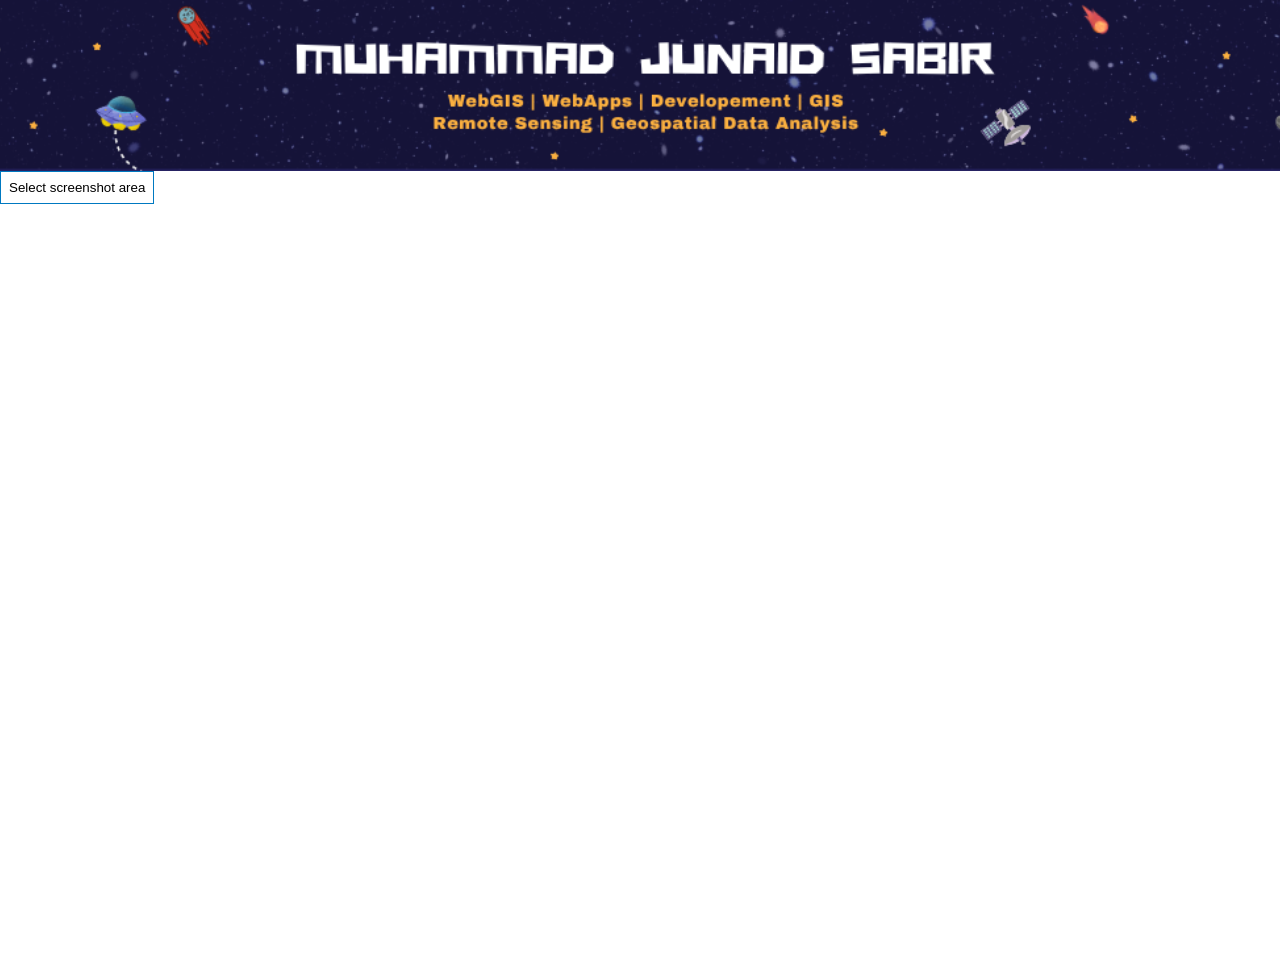
<file: index.html>
<!doctype html>

<html lang="en">

 <head>

  <meta charset="utf-8" />
  <meta name="viewport" content="width=device-width, initial-scale=1" />

  <title>LayerList Widget with Custom Actions (AMD)</title>

  <link rel="stylesheet" href="./style.css">

  <!-- FAVICON LINK -->
  <link rel="icon" type="image/png" href="./favicon_io/favicon.ico"/>

  <link rel="stylesheet" href="https://js.arcgis.com/4.33/esri/themes/light/main.css" />

  
  <link rel="stylesheet" href="https://js.arcgis.com/calcite-components/2.5.1/calcite.css" />
    
  <!-- ArcGIS JS -->
    
  <script type="module" src="https://js.arcgis.com/calcite-components/2.5.1/calcite.esm.js"></script>
    
  <!-- jQuery -->
  <script src="https://code.jquery.com/jquery-3.7.1.min.js"></script>
  <!-- jQuery first, then Popper.js, then Bootstrap JS -->
  <script src="https://cdn.jsdelivr.net/npm/popper.js@1.12.9/dist/umd/popper.min.js" integrity="sha384-ApNbgh9B+Y1QKtv3Rn7W3mgPxhU9K/ScQsAP7hUibX39j7fakFPskvXusvfa0b4Q" crossorigin="anonymous"></script>

 </head>

 <body>
  <div id="app-container">
    <!-- Header Image -->
    <div id="header">
        <img src="./img/IRSA_header.png" alt="Header Image" id="imgofheader">
    </div>

    <div id="viewDiv" class="esri-widget">
       <button
          id="screenshotBtn"
          class="action-button esri-widget"
          aria-label="Select screenshot area"
          title="Select screenshot area">
          Select screenshot area
        </button>
    </div>
  </div>
    <!-- The screenshot image and download button will be added here -->
  <div id="screenshotDiv" class="hide">

      <img class="js-screenshot-image" id="imgOfSS" alt="Screenshot preview" title="Screenshot preview" />

      <div>
        <label>Set a text to be displayed on the image: </label
        ><input type="text" placeholder="Image text" id="textInput" autofocus />
      </div>

      <button
        id="downloadBtn"
        class="action-button"
        aria-label="Download image"
        title="Download image">
        Download image
      </button>

      <button
        id="closeBtn"
        class="action-button"
        aria-label="Back to webscene"
        title="Back to webscene">
        Back to webscene
      </button>

  </div>

   <!--~~~~~~~~~~~~~~~~~~~~~~~~~~~~~~~~~~~~~~~~~~~~~~~~~~-->
  <div id="maskDiv" class="hide screenshotCursor"></div>

  <div id="logoDiv" class="esri-widget">
      <img src="./img/DP-for-webgis.png" id="logoimg" title="Junaid Sabir WebGIS Developer" alt="Junaid Sabir WebGIS Developer" />
  </div>

  <!-- 1. Load the ArcGIS SDK base script to enable the 'require' AMD function -->
  <script src="https://js.arcgis.com/4.33/"></script>
  
  <!-- 2. Link to the application's JavaScript file. Note: No 'type="module"' is needed for AMD. -->
  <script src="./main.js"></script>




 </body>
</html>
</file>
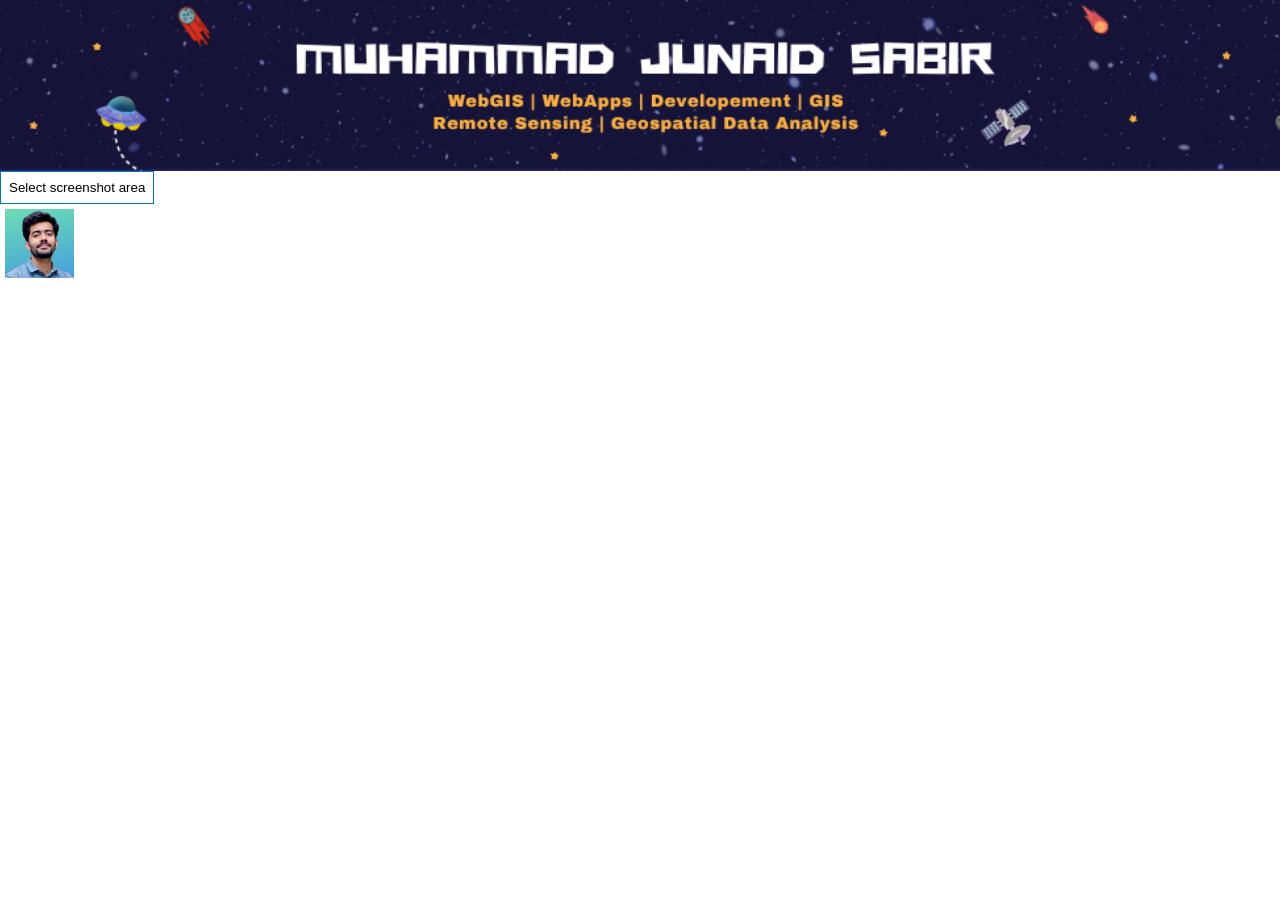
<file: Print-and-Screenshot-Widgets.html>
<!doctype html>

<html lang="en">

 <head>

  <meta charset="utf-8" />
  <meta name="viewport" content="width=device-width, initial-scale=1" />

  <title>LayerList Widget with Custom Actions (AMD)</title>

  <link rel="stylesheet" href="./style.css">

  <!-- FAVICON LINK -->
  <link rel="icon" type="image/png" href="./favicon_io/favicon.ico"/>

  <link rel="stylesheet" href="https://js.arcgis.com/4.33/esri/themes/light/main.css" />

  
  <link rel="stylesheet" href="https://js.arcgis.com/calcite-components/2.5.1/calcite.css" />
    
  <!-- ArcGIS JS -->
    
  <script type="module" src="https://js.arcgis.com/calcite-components/2.5.1/calcite.esm.js"></script>
    
  <!-- jQuery -->
  <script src="https://code.jquery.com/jquery-3.7.1.min.js"></script>
  <!-- jQuery first, then Popper.js, then Bootstrap JS -->
  <script src="https://cdn.jsdelivr.net/npm/popper.js@1.12.9/dist/umd/popper.min.js" integrity="sha384-ApNbgh9B+Y1QKtv3Rn7W3mgPxhU9K/ScQsAP7hUibX39j7fakFPskvXusvfa0b4Q" crossorigin="anonymous"></script>

 </head>

 <body>
  
  <!-- Header Image -->
  <div id="header">
      <img src="./img/IRSA_header.png" alt="Header Image" id="imgofheader">
  </div>

  <div id="viewDiv" class="esri-widget">
     <button
        id="screenshotBtn"
        class="action-button esri-widget"
        aria-label="Select screenshot area"
        title="Select screenshot area">
        Select screenshot area
      </button>
  </div>
    <!-- The screenshot image and download button will be added here -->
  <div id="screenshotDiv" class="hide">

      <img class="js-screenshot-image" id="imgOfSS" alt="Screenshot preview" title="Screenshot preview" />

      <div>
        <label>Set a text to be displayed on the image: </label
        ><input type="text" placeholder="Image text" id="textInput" autofocus />
      </div>

      <button
        id="downloadBtn"
        class="action-button"
        aria-label="Download image"
        title="Download image">
        Download image
      </button>

      <button
        id="closeBtn"
        class="action-button"
        aria-label="Back to webscene"
        title="Back to webscene">
        Back to webscene
      </button>

  </div>

   <!--~~~~~~~~~~~~~~~~~~~~~~~~~~~~~~~~~~~~~~~~~~~~~~~~~~-->
  <div id="maskDiv" class="hide screenshotCursor"></div>

  <div id="logoDiv" class="esri-widget">
      <img src="./img/DP-for-webgis.png" id="logoimg" title="Junaid Sabir WebGIS Developer" alt="Junaid Sabir WebGIS Developer" />
  </div>

  <!-- 1. Load the ArcGIS SDK base script to enable the 'require' AMD function -->
  <script src="https://js.arcgis.com/4.33/"></script>
  
  <!-- 2. Link to the application's JavaScript file. Note: No 'type="module"' is needed for AMD. -->
  <script src="./main.js"></script>




 </body>
</html>
</file>
<file: style.css>
html,
body {
  padding: 0;
  margin: 0;
  height: 100%;
  width: 100%;
  overflow: hidden; /* Prevent scrolling on the body */
}

#app-container {
  display: flex;
  flex-direction: column;
  height: 100%;
}

#header {
  flex-shrink: 0; /* Prevent header from shrinking */
  height: 19vh;
  overflow: hidden; /* Hide overflow content */
}

#imgofheader {
  width: 100%;
  height: 100%;
  object-fit: cover; /* Ensure the image covers the header area */
}

#viewDiv {
  flex-grow: 1; /* Allow map to take remaining space */
  position: relative;
}

#logoDiv {
  padding: 5px;
  background-color: white;
  text-align: center;
  width: auto; /* Adjust width automatically */
  max-width: 69px; /* Set a max-width */
  height: auto;
  padding-bottom: 1px;
}

#logoimg {
  max-width: 100%;
  height: auto;
}

/* Custom styles for the actions panel in the LayerList to ensure clean layout */
.esri-layer-list__panel-content .calcite-label {
  padding: 8px;
}
.esri-layer-list__item-actions {
  padding: 4px 8px;
}

#screenshotDiv {
  position: absolute;
  top: 0;
  left: 0;
  right: 0;
  bottom: 0;
  text-align: center;
  background-color: rgba(255, 255, 255, 0.8);
  z-index: 1000; /* Ensure it's on top */
  display: flex;
  flex-direction: column;
  justify-content: center;
  align-items: center;
}

.hide {
  display: none !important;
}

#imgOfSS {
  border: 10px solid white;
  box-shadow: 2px 2px 5px 0 rgba(0, 0, 0, 0.5);
  max-width: 80vw; /* Responsive width */
  max-height: 60vh; /* Responsive height */
  object-fit: contain; /* Ensure the whole image is visible */
}

#screenshotDiv > * {
  margin: 0.5em;
}

.screenshotCursor {
  cursor: crosshair;
}

.action-button {
  padding: 0.6em;
  border: 1px solid #0079c1;
  text-align: center;
  background-color: white;
  cursor: pointer;
}

.action-button:hover,
.action-button:focus {
  background: #0079c1;
  color: white;
}

#maskDiv {
  position: absolute;
  background: rgba(255, 51, 0, 0.1);
  border: 2px dashed rgb(255, 51, 0);
}

/* Media Queries for responsiveness */
@media (max-width: 768px) {
  #header {
    height: 15vh; /* Reduce header height on smaller screens */
  }

  .esri-ui-top-right {
    flex-direction: column; /* Stack widgets vertically */
  }

  .esri-ui-bottom-left .esri-widget {
    margin-bottom: 10px; /* Add space between widgets */
  }
}

@media (max-width: 480px) {
  #header {
    height: 12vh; /* Further reduce header height */
  }

  #logoDiv {
    max-width: 50px; /* Adjust logo size */
  }

  .esri-ui .esri-widget {
    font-size: 0.9em; /* Adjust widget font size */
  }

  #screenshotDiv {
    padding: 10px;
  }

  #imgOfSS {
    max-width: 90vw;
    max-height: 50vh;
  }
}
</file>
